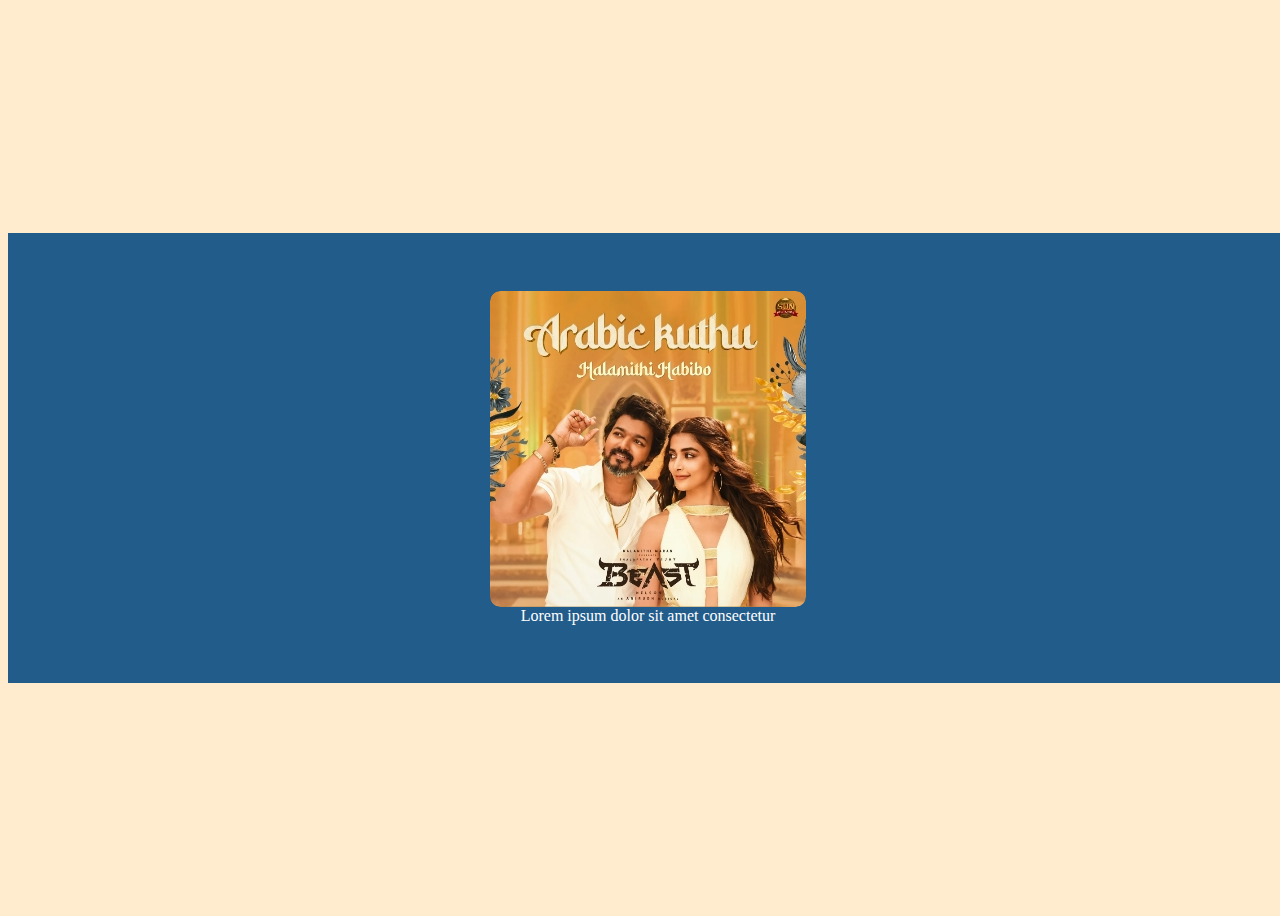
<file: cards.html>
<!DOCTYPE html>
<html lang="en">

<head>
  <meta charset="UTF-8">
  <meta name="viewport" content="width=device-width, initial-scale=1.0">
  <title>Document</title>
  <style>
    body {
      height: 100vh;
      width: 100vw;
      display: flex;
      justify-content: center;
      align-items: center;
      background-color: blanchedalmond;
    }

    .song-container {
      height: 50%;
      width: 100%;
      display: flex;
      background-color: rgb(34, 92, 139);
      justify-content: space-evenly;
      gap: 5px;
      align-items: center;
    }

    .song-card-div {
      height: 60%;
      width: 20%;
      background-color: hotpink;
    }

    .song-carding {
      overflow: hidden;
      background-color: rgb(255, 0, 0);
      border-radius: 10px;
      height: 60%;
      display: flex;
      justify-content: center;
      align-items: center;
      width: 10%;
      overflow: hidden;
      padding: 10px;
    }

    .poster-song {
      overflow: hidden;
      border-radius: 10px;
      display: flex;
      justify-content: center;
      align-items: center;
    }

    .poster-song>img {
      overflow: hidden;
      height: 80%;
      width: 100%;
      border-radius: 10px;
    }

    .about-song-card {
      overflow: hidden;
      color: white;
      text-align: center;
    }
    .singer-name{
      text-align: center;
      background-color: aqua;
    }
  </style>
</head>

<body>
  <div class="song-container">
    <div class="song-card" id="1">
      <div class="poster-song"><img src="/Other resources/SVGS/Arabic_Kuthu.jpg" alt=""></div>
      <div class="about-song-card">Lorem ipsum dolor sit amet consectetur</div>
    </div>

  </div>
</body>

</html>
</file>
